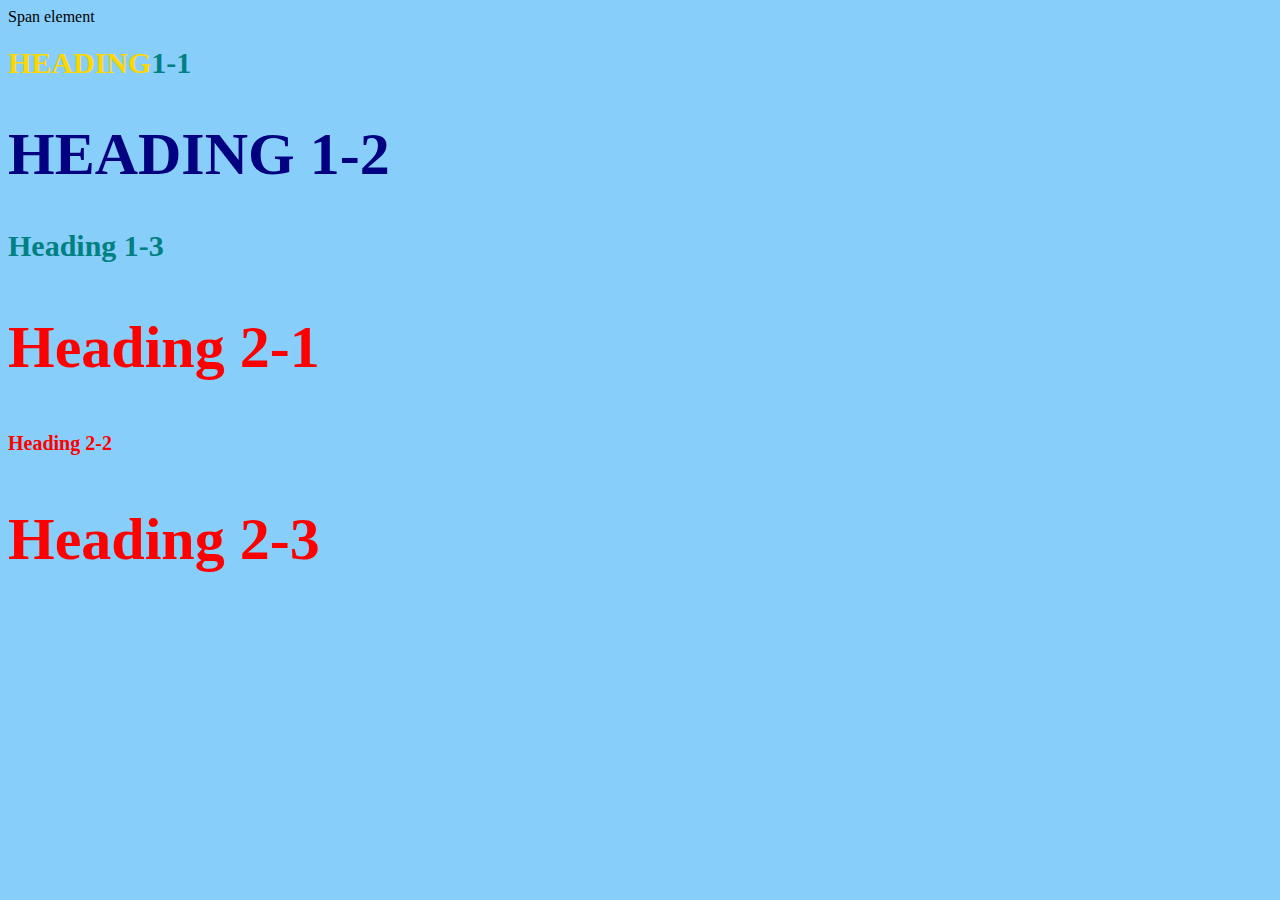
<file: Style.html>
<!DOCTYPE html>
<html>
<head>
	<meta charset="utf-8">
	<title>Style test</title>
	<link rel="stylesheet" type="text/css" href="Test.css">
</head>
<body>
	<span>Span element</span>
	<h1 class="uppercase"><span>Heading</span>1-1</h1>
	<h1 class="big uppercase">Heading 1-2</h1>
	<h1>Heading 1-3</h1>
	<h2 class="big">Heading 2-1</h2>
	<h2>Heading 2-2</h2>
	<h2 class="big">Heading 2-3</h2>
</body>
</html>
</file>
<file: Test.css>
body{
	background-color: lightskyblue;
}
h1{
	font-size: 30px;
	color: teal;
}

h2 {
	font-size: 20px;
	color: red;
}

.big{
	font-size: 60px;
}
.uppercase{
	text-transform: uppercase;
}

.big.uppercase{
	color: Navy;
}
h1 span{
	color: gold;
}
</file>
